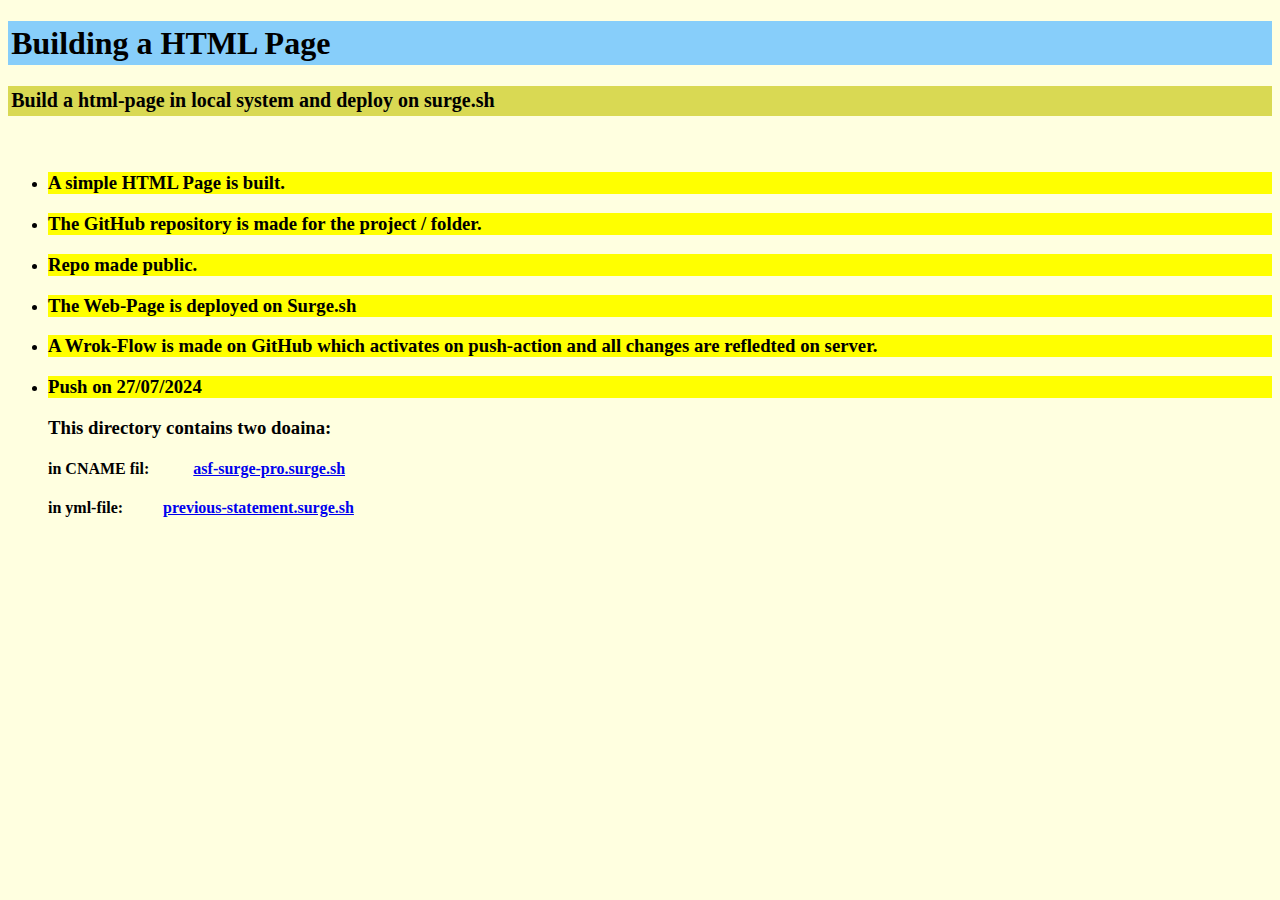
<file: index.html>
<!DOCTYPE html>
<html lang="en">
<head>
    <meta charset="UTF-8">
    <meta name="viewport" content="width=device-width, initial-scale=1.0">
    <title>surgePro00</title>
    <link   rel="stylesheet"    href="style.css">
</head>
<body>
    <h1>Building a HTML Page</h1>
    <p>Build a html-page in local system and deploy on surge.sh</p>
    <br>
    <ul>
        <li>
            <h3>A simple HTML Page is built.</h3>
        </li>
        <li>
            <h3>The GitHub repository is made for the project / folder.</h3>
        </li>
        <li>
            <h3>Repo made public.</h3>
        </li>
        <li>
            <h3>The Web-Page is deployed on Surge.sh</h3>
        </li>
        <li>
            <h3>A Wrok-Flow is made on GitHub which activates on push-action and all changes are refledted on server.</h3>
        </li>
        <li>
            <h3>Push on 27/07/2024</h3>
        </li>
        <h3>This directory contains two doaina:</h3>
        <h4>in CNAME fil: &emsp; &emsp; <a target="_blank" href="https://asf-surge-pro.surge.sh/">asf-surge-pro.surge.sh</a></h4>

        <h4>in yml-file: &emsp; &emsp;<a target="_blank" href="https://previous-statement.surge.sh">previous-statement.surge.sh</a></h4>
        
    </ul>
    
    

</body>
</html>
</file>
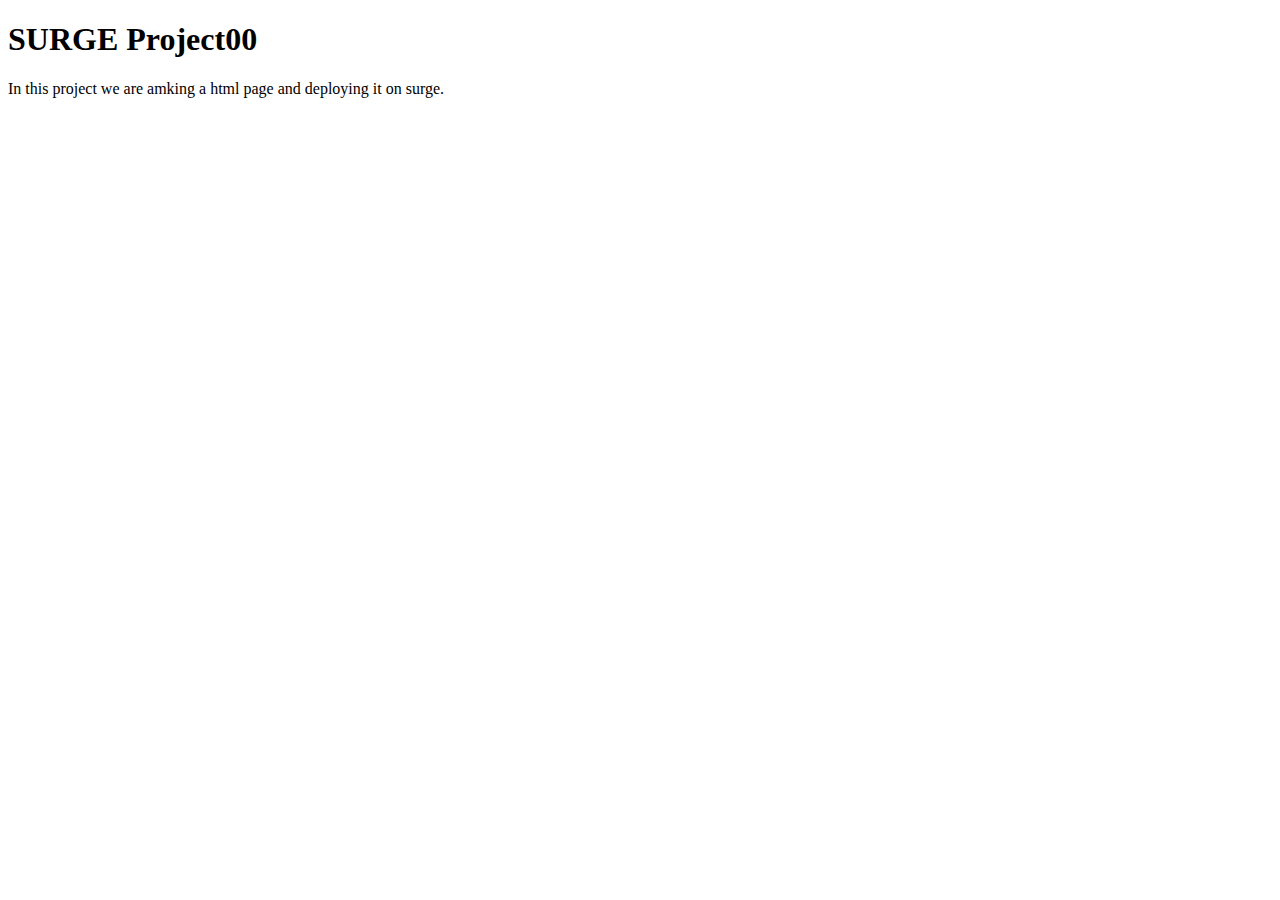
<file: surge00.html>
<!DOCTYPE html>
<html lang="en">
<head>
    <meta charset="UTF-8">
    <meta name="viewport" content="width=device-width, initial-scale=1.0">
    <title>SURGE00</title>
</head>
<body>
    <h1>SURGE Project00</h1>
    <p>In this project we are amking a html page and deploying it on surge.</p>
    
</body>
</html>
</file>
<file: style.css>
body    {    background-color: lightyellow;

}
h1  {   background-color: lightskyblue;
        padding: 0.2rem;
}

p   {
    background-color: rgba(213, 213, 68, 0.905);
    padding: 0.2rem;
    font-size: 20px;
    font-weight: bold;
}
li  {   background-color: yellow;

}
</file>
